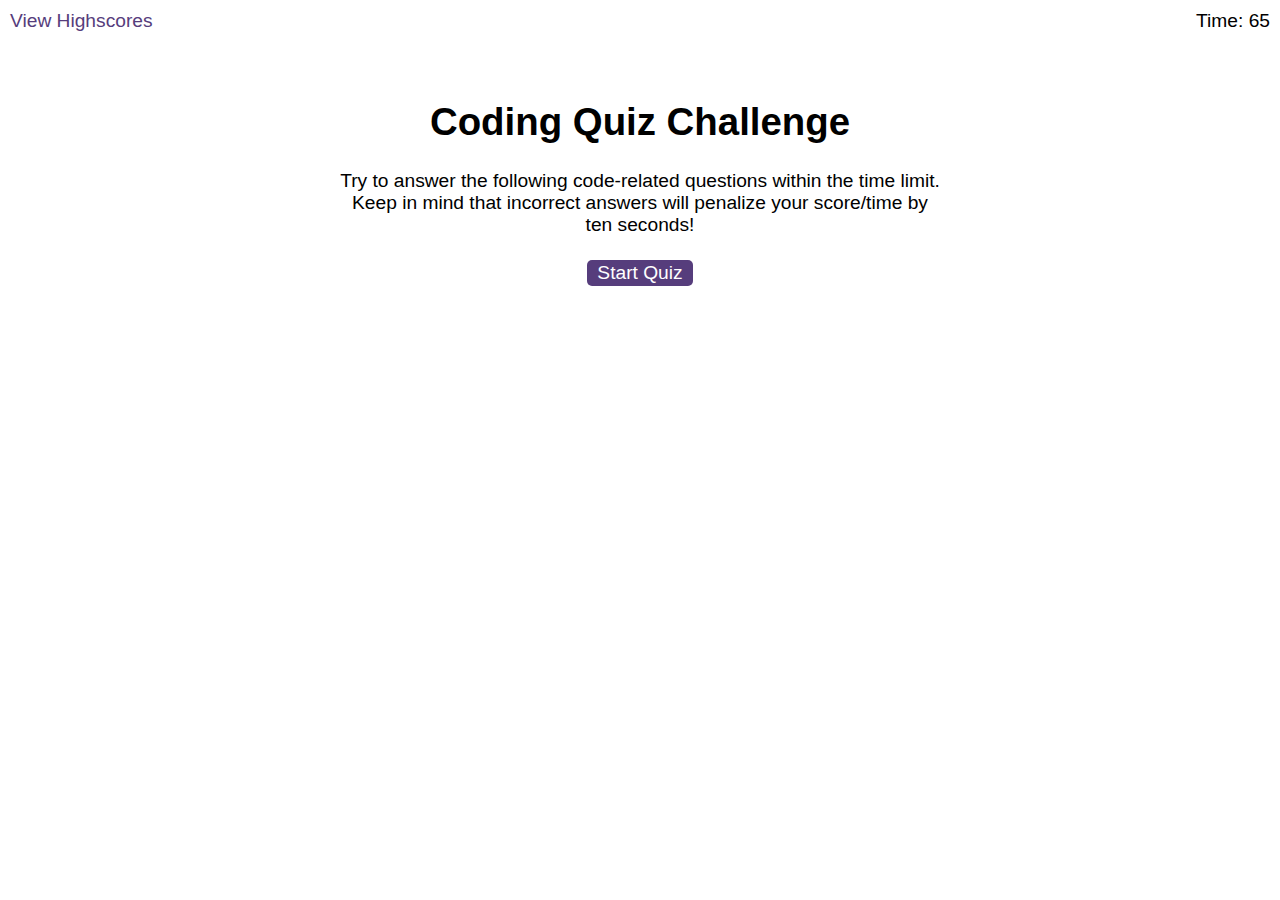
<file: index.html>
<!DOCTYPE html>
<html lang="en-gb">
  <head>
    <meta charset="UTF-8" />
    <meta name="viewport" content="width=device-width, initial-scale=1.0" />
    <meta http-equiv="X-UA-Compatible" content="ie=edge" />
    <title>Coding Quiz</title>

    <link rel="stylesheet" href="./css/styles.css" />
  </head>

  <body>
    <div class="scores"><a href="highscores.html">View Highscores</a></div>

    <div class="timer">Time: <span id="time">65</span></div>

    <div class="wrapper">
      <div id="start-screen" class="start">
        <h1>Coding Quiz Challenge</h1>
        <p>
          Try to answer the following code-related questions within the time
          limit. Keep in mind that incorrect answers will penalize your
          score/time by ten seconds!
        </p>
        <button id="start">Start Quiz</button>
      </div>

      <div id="questions" class="hide">
        <h2 id="question-title"></h2>
        <div id="choices" class="choices"></div>
      </div>

      <div id="end-screen" class="hide">
        <h2>All done!</h2>
        <p>Your final score is <span id="final-score"></span>.</p>
        <p>
          Enter initials: <input type="text" id="initials" maxlength="3" />
          <button id="submit">Submit</button>
        </p>
      </div>

      <div id="feedback" class="feedback hide"></div>
    </div>

    <script src="./js/questions.js"></script>
    <script src="./js/logic.js"></script>
   
  </body>
</html>
</file>
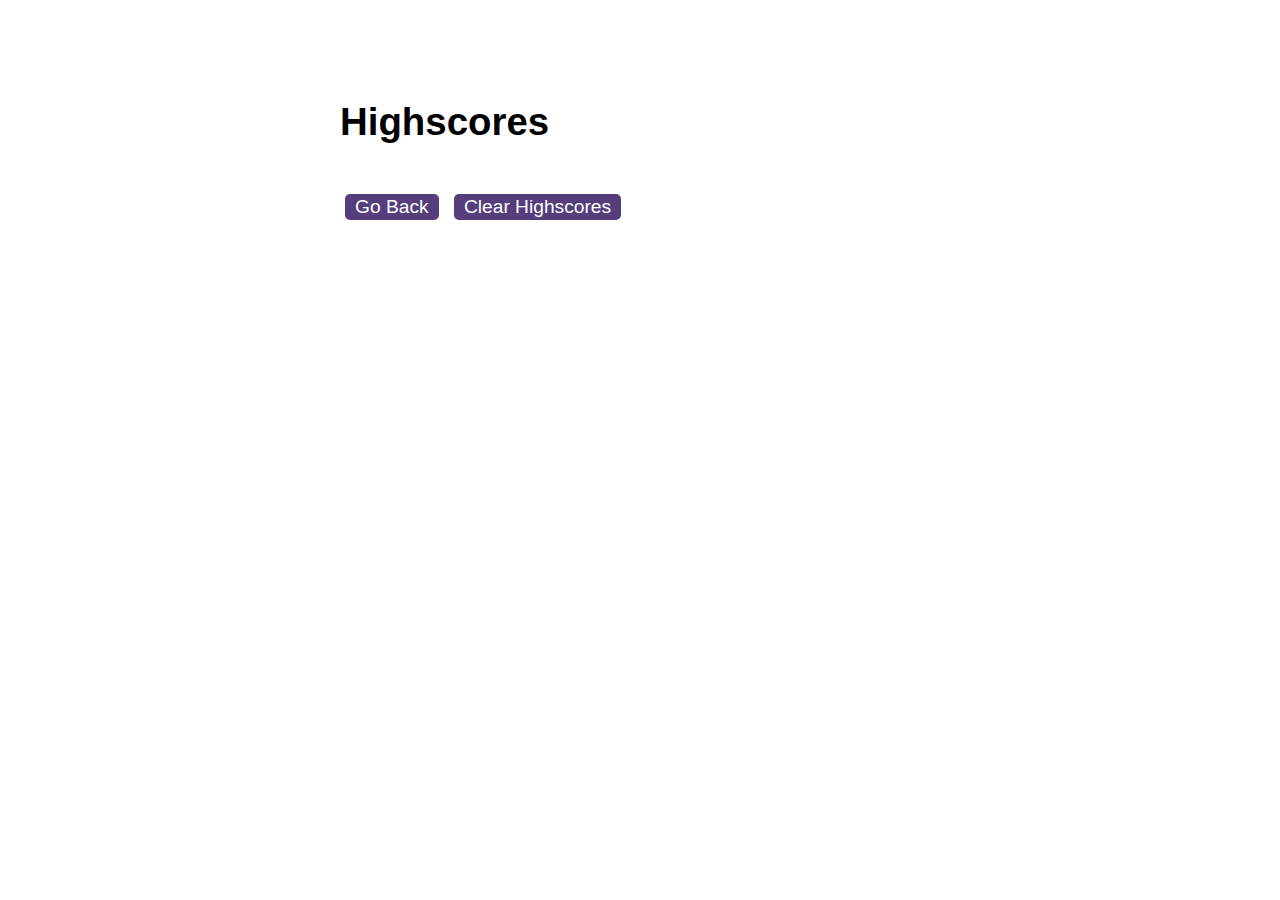
<file: highscores.html>
<!DOCTYPE html>
<html lang="en">
  <head>
    <meta charset="UTF-8" />
    <meta name="viewport" content="width=device-width, initial-scale=1.0" />
    <meta http-equiv="X-UA-Compatible" content="ie=edge" />
    <title>Highscores</title>

    <link rel="stylesheet" href="./css/styles.css" />
  </head>

  <body>
    <div class="wrapper">
      <h1>Highscores</h1>
      <ol id="highscores"></ol>

      <a href="index.html"><button>Go Back</button></a>
      <button id="clear">Clear Highscores</button>
    </div>

    <script src="./js/scores.js"></script>
  </body>
</html>
</file>
<file: css/styles.css>
body {
  font-family: Arial;
  font-size: 120%;
}

a {
  color: #563d7c;
  text-decoration: none;
  transition: color 0.1s;
}

a:hover {
  color: #8570a5;
}

button {
  display: inline-block;
  margin: 5px;
  cursor: pointer;
  font-size: 100%;
  background-color: #563d7c;
  border-radius: 5px;
  padding: 2px 10px;
  color: white;
  border: 0;
  transition: background-color 0.1s;
}

button:hover, ol li:hover {
  background-color: #8570a5;
}

.choices button {
  display: block;
}

input[type="text"] {
  font-size: 100%;
}

ol {
  padding-left: 0px;
  max-height: 400px;
  overflow: auto;
}

li {
  padding: 5px;
  list-style: decimal inside none;
  
}

li:nth-child(odd) {
  background-color: #563d7c;
}

.wrapper {
  margin: 100px auto 0 auto;
  max-width: 600px;
}

.hide {
  display: none;
}

.start {
  text-align: center;
}

.scores {
  position: absolute;
  top: 10px;
  left: 10px;
}

.feedback {
  font-style: italic;
  font-size: 120%;
  margin-top: 20px;
  padding-top: 10px;
  color: gray;
  border-top: 2px solid #ccc;
}

.timer {
  position: absolute;
  top: 10px;
  right: 10px;
}
</file>
